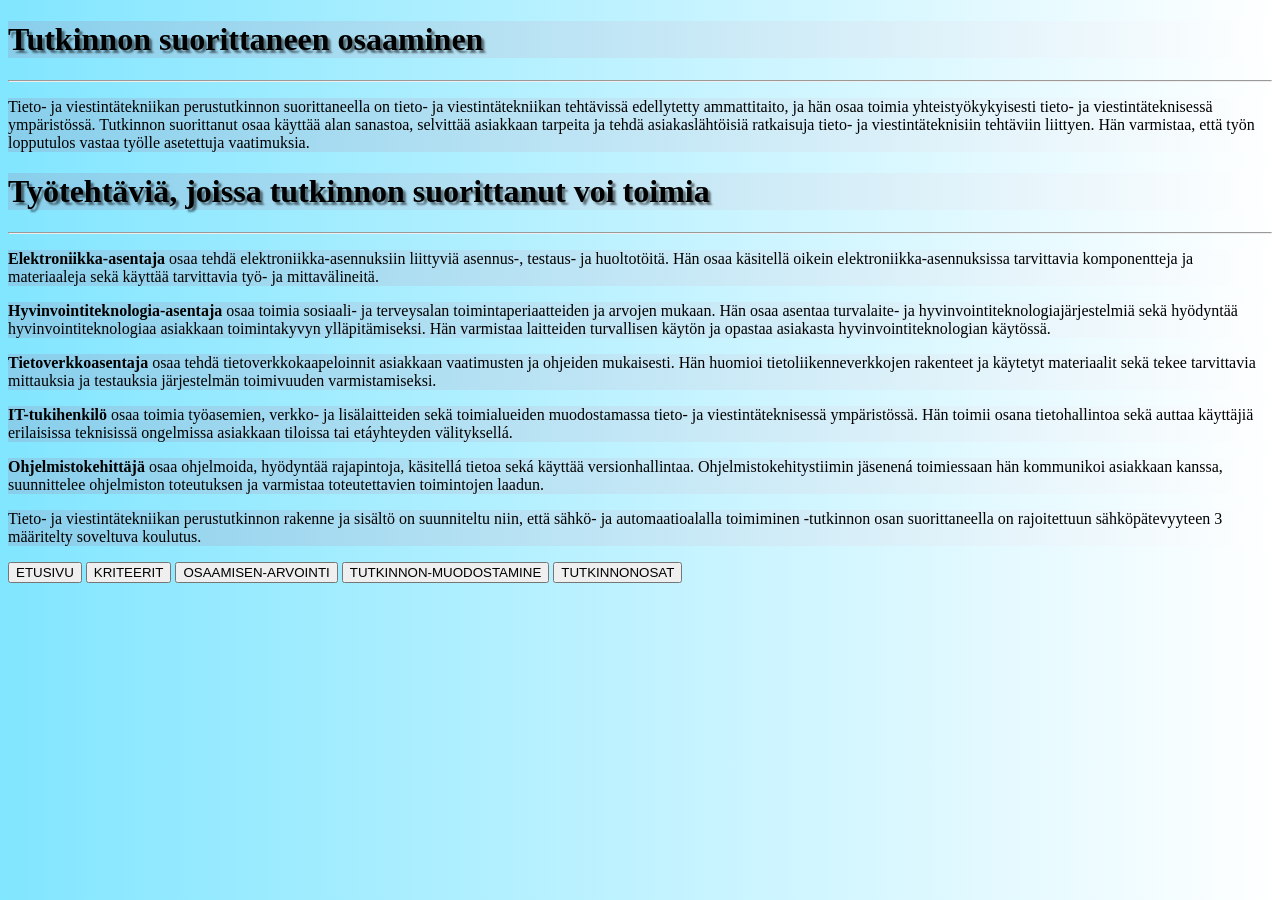
<file: index.html>
<!DOCTYPE html>
<html lang="en">
<head>
    <meta charset="UTF-8">
    <meta name="viewport" content="width=device-width, initial-scale=1.0">
    <meta name="viewport" content="width=device-width, initial-scale=1.0">
    <title>My website</title>
    <link rel="stylesheet" href="style.css">
    <link rel="preconnect" href="https://fonts.googleapis.com">
    <link rel="preconnect" href="https://fonts.gstatic.com" crossorigin>
    <link href="https://fonts.googleapis.com/css2?family=Arimo:ital,wght@0,400..700;1,400..700&display=swap" rel="stylesheet">
</head>
<body>

    <h1>Tutkinnon suorittaneen osaaminen</h1>
    <hr>
    <p>Tieto- ja viestintätekniikan perustutkinnon suorittaneella on tieto- ja viestintätekniikan tehtävissä edellytetty ammattitaito, ja hän osaa toimia yhteistyökykyisesti tieto- ja viestintäteknisessä ympäristössä. Tutkinnon suorittanut osaa käyttää alan sanastoa, selvittää asiakkaan tarpeita ja tehdä asiakaslähtöisiä ratkaisuja tieto- ja viestintäteknisiin tehtäviin liittyen. Hän varmistaa, että työn lopputulos vastaa työlle asetettuja vaatimuksia.</p>

    <h1>Työtehtäviä, joissa tutkinnon suorittanut voi toimia</h1>
    <hr>
    <p><b>Elektroniikka-asentaja</b> osaa tehdä elektroniikka-asennuksiin liittyviä asennus-, testaus- ja huoltotöitä. Hän osaa käsitellä oikein elektroniikka-asennuksissa tarvittavia komponentteja ja materiaaleja sekä käyttää tarvittavia työ- ja mittavälineitä.</p>
    <p><b>Hyvinvointiteknologia-asentaja</b> osaa toimia sosiaali- ja terveysalan toimintaperiaatteiden ja arvojen mukaan. Hän osaa asentaa turvalaite- ja hyvinvointiteknologiajärjestelmiä sekä hyödyntää hyvinvointiteknologiaa asiakkaan toimintakyvyn ylläpitämiseksi. Hän varmistaa laitteiden turvallisen käytön ja opastaa asiakasta hyvinvointiteknologian käytössä.</p>
    <p><b>Tietoverkkoasentaja</b> osaa tehdä tietoverkkokaapeloinnit asiakkaan vaatimusten ja ohjeiden mukaisesti. Hän huomioi tietoliikenneverkkojen rakenteet ja käytetyt materiaalit sekä tekee tarvittavia mittauksia ja testauksia järjestelmän toimivuuden varmistamiseksi.</p>
    <p><b>IT-tukihenkilö</b> osaa toimia työasemien, verkko- ja lisälaitteiden sekä toimialueiden muodostamassa tieto- ja viestintäteknisessä ympäristössä. Hän toimii osana tietohallintoa sekä auttaa käyttäjiä erilaisissa teknisissä ongelmissa asiakkaan tiloissa tai etáyhteyden välityksellá.</p>
    <p><b>Ohjelmistokehittäjä</b> osaa ohjelmoida, hyödyntää rajapintoja, käsitellá tietoa seká käyttää versionhallintaa. Ohjelmistokehitystiimin jäsenená toimiessaan hän kommunikoi asiakkaan kanssa, suunnittelee ohjelmiston toteutuksen ja varmistaa toteutettavien toimintojen laadun.</p>
    <p>Tieto- ja viestintätekniikan perustutkinnon rakenne ja sisältö on suunniteltu niin, että sähkö- ja automaatioalalla toimiminen -tutkinnon osan suorittaneella on rajoitettuun sähköpätevyyteen 3 määritelty soveltuva koulutus.</p>
    <button onclick="window.location.href='index.html'">ETUSIVU</button>
    <button onclick="window.location.href='kriteerit.html'">KRITEERIT</button>
    <button onclick="window.location.href='osaamisen-arviointi.html'">OSAAMISEN-ARVOINTI</button>
    <button onclick="window.location.href='tutkinnon-muodostuminen.html'">TUTKINNON-MUODOSTAMINE</button>
    <button onclick="window.location.href='tutkinnonosat.html'">TUTKINNONOSAT</button>

</body>
</html>
</file>
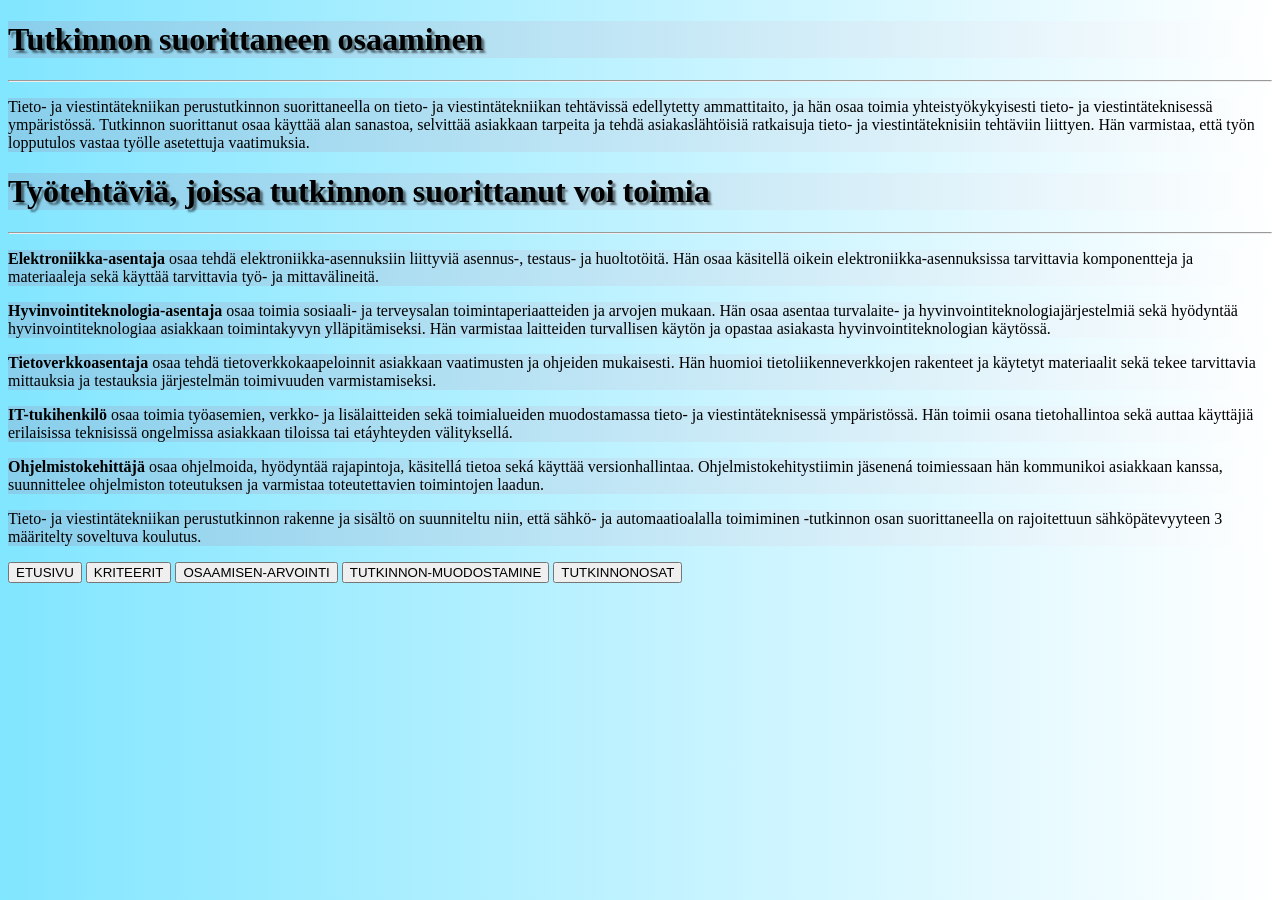
<file: etusivu.html>
<!DOCTYPE html>
<html lang="en">
<head>
    <meta charset="UTF-8">
    <meta name="viewport" content="width=device-width, initial-scale=1.0">
    <meta name="viewport" content="width=device-width, initial-scale=1.0">
    <title>My website</title>
    <link rel="stylesheet" href="style.css">
    <link rel="preconnect" href="https://fonts.googleapis.com">
    <link rel="preconnect" href="https://fonts.gstatic.com" crossorigin>
    <link href="https://fonts.googleapis.com/css2?family=Arimo:ital,wght@0,400..700;1,400..700&display=swap" rel="stylesheet">
</head>
<body>

    <h1>Tutkinnon suorittaneen osaaminen</h1>
    <hr>
    <p>Tieto- ja viestintätekniikan perustutkinnon suorittaneella on tieto- ja viestintätekniikan tehtävissä edellytetty ammattitaito, ja hän osaa toimia yhteistyökykyisesti tieto- ja viestintäteknisessä ympäristössä. Tutkinnon suorittanut osaa käyttää alan sanastoa, selvittää asiakkaan tarpeita ja tehdä asiakaslähtöisiä ratkaisuja tieto- ja viestintäteknisiin tehtäviin liittyen. Hän varmistaa, että työn lopputulos vastaa työlle asetettuja vaatimuksia.</p>

    <h1>Työtehtäviä, joissa tutkinnon suorittanut voi toimia</h1>
    <hr>
    <p><b>Elektroniikka-asentaja</b> osaa tehdä elektroniikka-asennuksiin liittyviä asennus-, testaus- ja huoltotöitä. Hän osaa käsitellä oikein elektroniikka-asennuksissa tarvittavia komponentteja ja materiaaleja sekä käyttää tarvittavia työ- ja mittavälineitä.</p>
    <p><b>Hyvinvointiteknologia-asentaja</b> osaa toimia sosiaali- ja terveysalan toimintaperiaatteiden ja arvojen mukaan. Hän osaa asentaa turvalaite- ja hyvinvointiteknologiajärjestelmiä sekä hyödyntää hyvinvointiteknologiaa asiakkaan toimintakyvyn ylläpitämiseksi. Hän varmistaa laitteiden turvallisen käytön ja opastaa asiakasta hyvinvointiteknologian käytössä.</p>
    <p><b>Tietoverkkoasentaja</b> osaa tehdä tietoverkkokaapeloinnit asiakkaan vaatimusten ja ohjeiden mukaisesti. Hän huomioi tietoliikenneverkkojen rakenteet ja käytetyt materiaalit sekä tekee tarvittavia mittauksia ja testauksia järjestelmän toimivuuden varmistamiseksi.</p>
    <p><b>IT-tukihenkilö</b> osaa toimia työasemien, verkko- ja lisälaitteiden sekä toimialueiden muodostamassa tieto- ja viestintäteknisessä ympäristössä. Hän toimii osana tietohallintoa sekä auttaa käyttäjiä erilaisissa teknisissä ongelmissa asiakkaan tiloissa tai etáyhteyden välityksellá.</p>
    <p><b>Ohjelmistokehittäjä</b> osaa ohjelmoida, hyödyntää rajapintoja, käsitellá tietoa seká käyttää versionhallintaa. Ohjelmistokehitystiimin jäsenená toimiessaan hän kommunikoi asiakkaan kanssa, suunnittelee ohjelmiston toteutuksen ja varmistaa toteutettavien toimintojen laadun.</p>
    <p>Tieto- ja viestintätekniikan perustutkinnon rakenne ja sisältö on suunniteltu niin, että sähkö- ja automaatioalalla toimiminen -tutkinnon osan suorittaneella on rajoitettuun sähköpätevyyteen 3 määritelty soveltuva koulutus.</p>
    <button onclick="window.location.href='etusivu.html'">ETUSIVU</button>
    <button onclick="window.location.href='kriteerit.html'">KRITEERIT</button>
    <button onclick="window.location.href='osaamisen-arviointi.html'">OSAAMISEN-ARVOINTI</button>
    <button onclick="window.location.href='tutkinnon-muodostuminen.html'">TUTKINNON-MUODOSTAMINE</button>
    <button onclick="window.location.href='tutkinnonosat.html'">TUTKINNONOSAT</button>

</body>
</html>
</file>
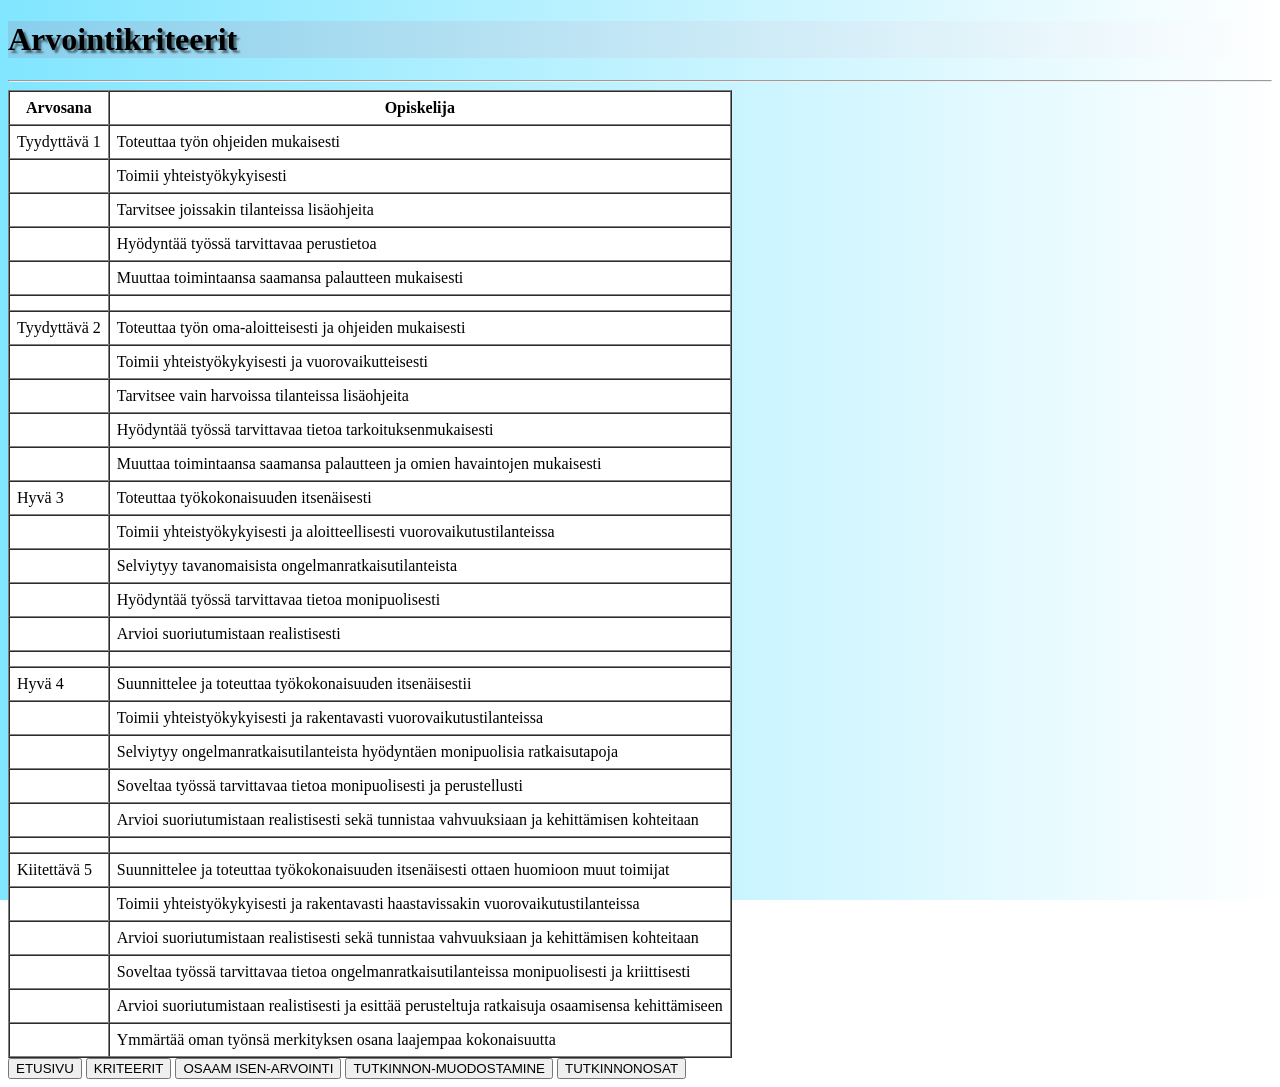
<file: kriteerit.html>
<!DOCTYPE html>
<html lang="en">
<head>
 <meta charset="UTF-8">
    <meta name="viewport" content="width=device-width, initial-scale=1.0">
    <meta name="viewport" content="width=device-width, initial-scale=1.0">
    <title>My website</title>
    <link rel="stylesheet" href="style.css">
    <link rel="preconnect" href="https://fonts.googleapis.com">
    <link rel="preconnect" href="https://fonts.gstatic.com" crossorigin>
    <link href="https://fonts.googleapis.com/css2?family=Arimo:ital,wght@0,400..700;1,400..700&display=swap" rel="stylesheet">
</head>
<body>
    <h1>Arvointikriteerit</h1>
    <hr>
    <table bgcolor ="lightgrey" border="1" cellpadding="7" cellspacing="0"> 
        <tr bgcolor="white">
            <th>Arvosana</th>
            <th>Opiskelija</th>
        </tr>
        <tr bgcolor="white">
            <td>Tyydyttävä 1</td>
            <td>Toteuttaa työn ohjeiden mukaisesti</td>
        </tr>
        <tr bgcolor="white">
            <td></td>
            <td>Toimii yhteistyökykyisesti</td>
        </tr>
        <tr bgcolor="white">
            <td></td>
            <td>Tarvitsee joissakin tilanteissa lisäohjeita</td>
        </tr>
        <tr bgcolor="white">
            <td></td>
            <td>Hyödyntää työssä tarvittavaa perustietoa</td>
        </tr>
        <tr bgcolor="white">
            <td></td>
            <td>Muuttaa toimintaansa saamansa palautteen mukaisesti</td>
        </tr>
        <tr bgcolor="white">
            <th></th>
            <th></th>
        </tr>
        <tr bgcolor="white">
            <td>Tyydyttävä 2</td>
            <td>Toteuttaa työn oma-aloitteisesti ja ohjeiden mukaisesti</td>
        </tr>
        <tr bgcolor="white">
            <td></td>
            <td>Toimii yhteistyökykyisesti ja vuorovaikutteisesti</td>
        </tr>
        <tr bgcolor="white">
            <td></td>
            <td>Tarvitsee vain harvoissa tilanteissa lisäohjeita</td>
        </tr>
        <tr bgcolor="white">
            <td></td>
            <td>Hyödyntää työssä tarvittavaa tietoa tarkoituksenmukaisesti</td>
        </tr>
        <tr bgcolor="white">
            <td></td>
            <td>Muuttaa toimintaansa saamansa palautteen ja omien havaintojen mukaisesti</td>
        </tr>
        <tr bgcolor="white">
            <td>Hyvä 3</td>
            <td>Toteuttaa työkokonaisuuden itsenäisesti</td>
        </tr>
        <tr bgcolor="white">
            <td></td>
            <td>Toimii yhteistyökykyisesti ja aloitteellisesti vuorovaikutustilanteissa</td>
        </tr>
        <tr bgcolor="white">
            <td></td>
            <td>Selviytyy tavanomaisista ongelmanratkaisutilanteista</td>
        </tr>
        <tr bgcolor="white">
            <td></td>
            <td>Hyödyntää työssä tarvittavaa tietoa monipuolisesti</td>
        </tr>
        <tr bgcolor="white">
            <td></td>
            <td>Arvioi suoriutumistaan realistisesti</td>
        </tr>
        <tr bgcolor="white">
            <th></th>
            <th></th>
        </tr>
        <tr bgcolor="white">
            <td>Hyvä 4</td>
            <td>Suunnittelee ja toteuttaa työkokonaisuuden itsenäisestii</td>
        </tr>
        <tr bgcolor="white">
            <td></td>
            <td>Toimii yhteistyökykyisesti ja rakentavasti vuorovaikutustilanteissa</td>
        </tr>
        <tr bgcolor="white">
            <td></td>
            <td>Selviytyy ongelmanratkaisutilanteista hyödyntäen monipuolisia ratkaisutapoja</td>
        </tr>
        <tr bgcolor="white">
            <td></td>
            <td>Soveltaa työssä tarvittavaa tietoa monipuolisesti ja perustellusti</td>
        </tr>
        <tr bgcolor="white">
            <td></td>
            <td>Arvioi suoriutumistaan realistisesti sekä tunnistaa vahvuuksiaan ja kehittämisen kohteitaan</td>
        </tr>
        <tr bgcolor="white">
            <th></th>
            <th></th>
        </tr>
         <tr bgcolor="white">
            <td>Kiitettävä 5</td>
            <td>	Suunnittelee ja toteuttaa työkokonaisuuden itsenäisesti ottaen huomioon muut toimijat</td>
        </tr>
        <tr bgcolor="white">
            <td></td>
            <td>	Toimii yhteistyökykyisesti ja rakentavasti haastavissakin vuorovaikutustilanteissa</td>
        </tr>
        <tr bgcolor="white">
            <td></td>
            <td>	Arvioi suoriutumistaan realistisesti sekä tunnistaa vahvuuksiaan ja kehittämisen kohteitaan</td>
        </tr>
        <tr bgcolor="white">
            <td></td>
            <td>	Soveltaa työssä tarvittavaa tietoa ongelmanratkaisutilanteissa monipuolisesti ja kriittisesti</td>
        </tr>
        <tr bgcolor="white">
            <td></td>
            <td>	Arvioi suoriutumistaan realistisesti ja esittää perusteltuja ratkaisuja osaamisensa kehittämiseen</td>
        </tr>
        <tr bgcolor="white">
            <td></td>
            <td>Ymmärtää oman työnsä merkityksen osana laajempaa kokonaisuutta</td>
        </tr>
    </table>
    <button onclick="window.location.href='index.html'">ETUSIVU</button>
    <button onclick="window.location.href='kriteerit.html'">KRITEERIT</button>
    <button onclick="window.location.href='osaamisen-arviointi.html'">OSAAM ISEN-ARVOINTI</button>
    <button onclick="window.location.href='tutkinnon-muodostuminen.html'">TUTKINNON-MUODOSTAMINE</button>
    <button onclick="window.location.href='tutkinnonosat.html'">TUTKINNONOSAT</button>
</body>
</html>
</file>
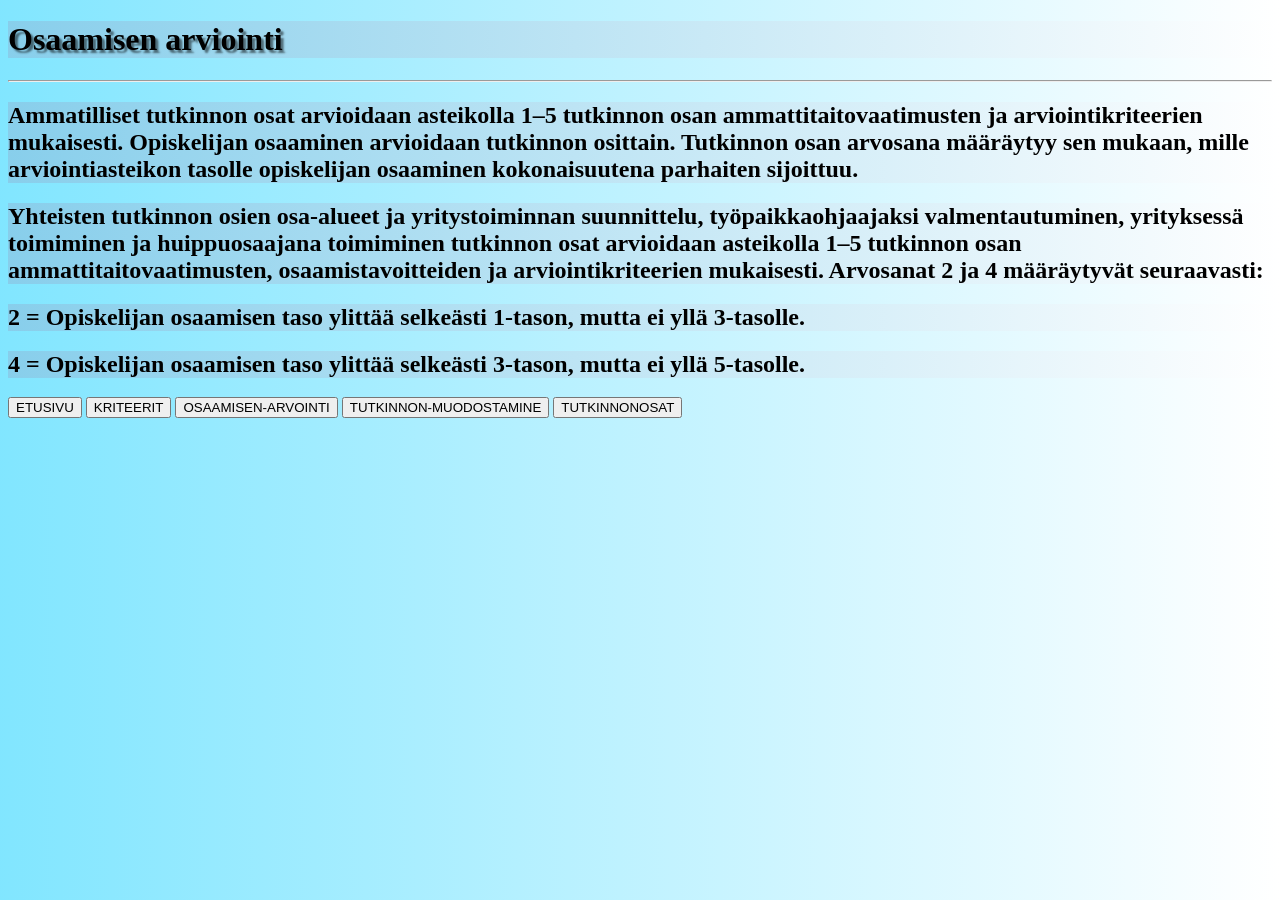
<file: Osaamisen-arviointi.html>
<!DOCTYPE html>
<html lang="en">
<head>
<meta charset="UTF-8">
    <meta name="viewport" content="width=device-width, initial-scale=1.0">
    <meta name="viewport" content="width=device-width, initial-scale=1.0">
    <title>My website</title>
    <link rel="stylesheet" href="style.css">
    <link rel="preconnect" href="https://fonts.googleapis.com">
    <link rel="preconnect" href="https://fonts.gstatic.com" crossorigin>
    <link href="https://fonts.googleapis.com/css2?family=Arimo:ital,wght@0,400..700;1,400..700&display=swap" rel="stylesheet">
</head>
<body>
    <h1>Osaamisen arviointi</h1>
    <hr>
    <h2>Ammatilliset tutkinnon osat arvioidaan asteikolla 1–5 tutkinnon osan ammattitaitovaatimusten ja arviointikriteerien mukaisesti. Opiskelijan osaaminen arvioidaan tutkinnon osittain. Tutkinnon osan arvosana määräytyy sen mukaan, mille arviointiasteikon tasolle opiskelijan osaaminen kokonaisuutena parhaiten sijoittuu.</h2>
    <h2>Yhteisten tutkinnon osien osa-alueet ja yritystoiminnan suunnittelu, työpaikkaohjaajaksi valmentautuminen, yrityksessä toimiminen ja huippuosaajana toimiminen tutkinnon osat arvioidaan asteikolla 1–5 tutkinnon osan ammattitaitovaatimusten, osaamistavoitteiden ja arviointikriteerien mukaisesti. Arvosanat 2 ja 4 määräytyvät seuraavasti:</h2>
    <h2>2 = Opiskelijan osaamisen taso ylittää selkeästi 1-tason, mutta ei yllä 3-tasolle.</h2>
    <h2>4 = Opiskelijan osaamisen taso ylittää selkeästi 3-tason, mutta ei yllä 5-tasolle.</h2>
    <button onclick="window.location.href='index.html'">ETUSIVU</button>
    <button onclick="window.location.href='kriteerit.html'">KRITEERIT</button>
    <button onclick="window.location.href='osaamisen-arviointi.html'">OSAAMISEN-ARVOINTI</button>
    <button onclick="window.location.href='tutkinnon-muodostuminen.html'">TUTKINNON-MUODOSTAMINE</button>
    <button onclick="window.location.href='tutkinnonosat.html'">TUTKINNONOSAT</button>
</body>
</html>
</file>
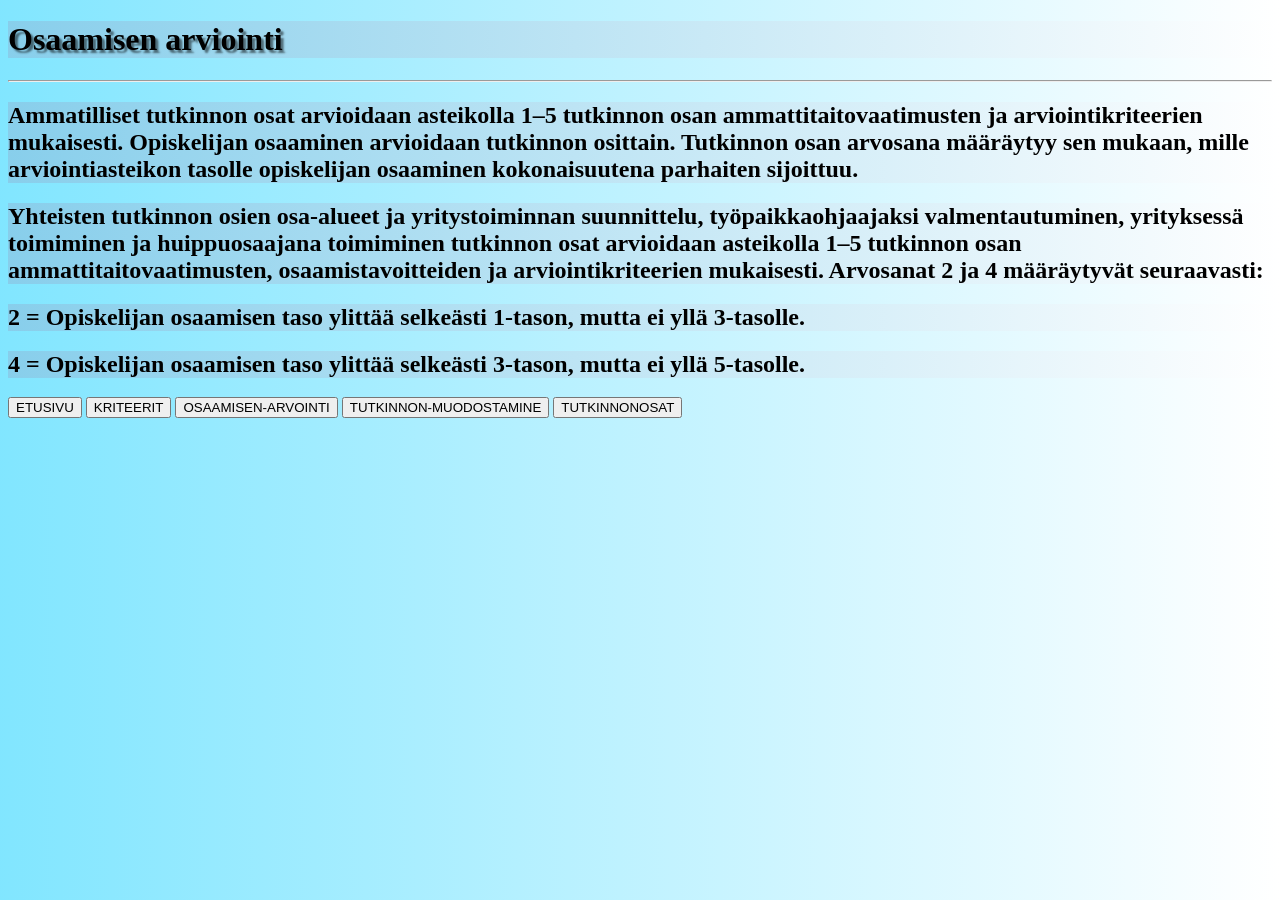
<file: osaamisen-arviointi.html>
<!DOCTYPE html>
<html lang="en">
<head>
<meta charset="UTF-8">
    <meta name="viewport" content="width=device-width, initial-scale=1.0">
    <meta name="viewport" content="width=device-width, initial-scale=1.0">
    <title>My website</title>
    <link rel="stylesheet" href="style.css">
    <link rel="preconnect" href="https://fonts.googleapis.com">
    <link rel="preconnect" href="https://fonts.gstatic.com" crossorigin>
    <link href="https://fonts.googleapis.com/css2?family=Arimo:ital,wght@0,400..700;1,400..700&display=swap" rel="stylesheet">
</head>
<body>
    <h1>Osaamisen arviointi</h1>
    <hr>
    <h2>Ammatilliset tutkinnon osat arvioidaan asteikolla 1–5 tutkinnon osan ammattitaitovaatimusten ja arviointikriteerien mukaisesti. Opiskelijan osaaminen arvioidaan tutkinnon osittain. Tutkinnon osan arvosana määräytyy sen mukaan, mille arviointiasteikon tasolle opiskelijan osaaminen kokonaisuutena parhaiten sijoittuu.</h2>
    <h2>Yhteisten tutkinnon osien osa-alueet ja yritystoiminnan suunnittelu, työpaikkaohjaajaksi valmentautuminen, yrityksessä toimiminen ja huippuosaajana toimiminen tutkinnon osat arvioidaan asteikolla 1–5 tutkinnon osan ammattitaitovaatimusten, osaamistavoitteiden ja arviointikriteerien mukaisesti. Arvosanat 2 ja 4 määräytyvät seuraavasti:</h2>
    <h2>2 = Opiskelijan osaamisen taso ylittää selkeästi 1-tason, mutta ei yllä 3-tasolle.</h2>
    <h2>4 = Opiskelijan osaamisen taso ylittää selkeästi 3-tason, mutta ei yllä 5-tasolle.</h2>
    <button onclick="window.location.href='index.html'">ETUSIVU</button>
    <button onclick="window.location.href='kriteerit.html'">KRITEERIT</button>
    <button onclick="window.location.href='osaamisen-arviointi.html'">OSAAMISEN-ARVOINTI</button>
    <button onclick="window.location.href='tutkinnon-muodostuminen.html'">TUTKINNON-MUODOSTAMINE</button>
    <button onclick="window.location.href='tutkinnonosat.html'">TUTKINNONOSAT</button>
</body>
</html>
</file>
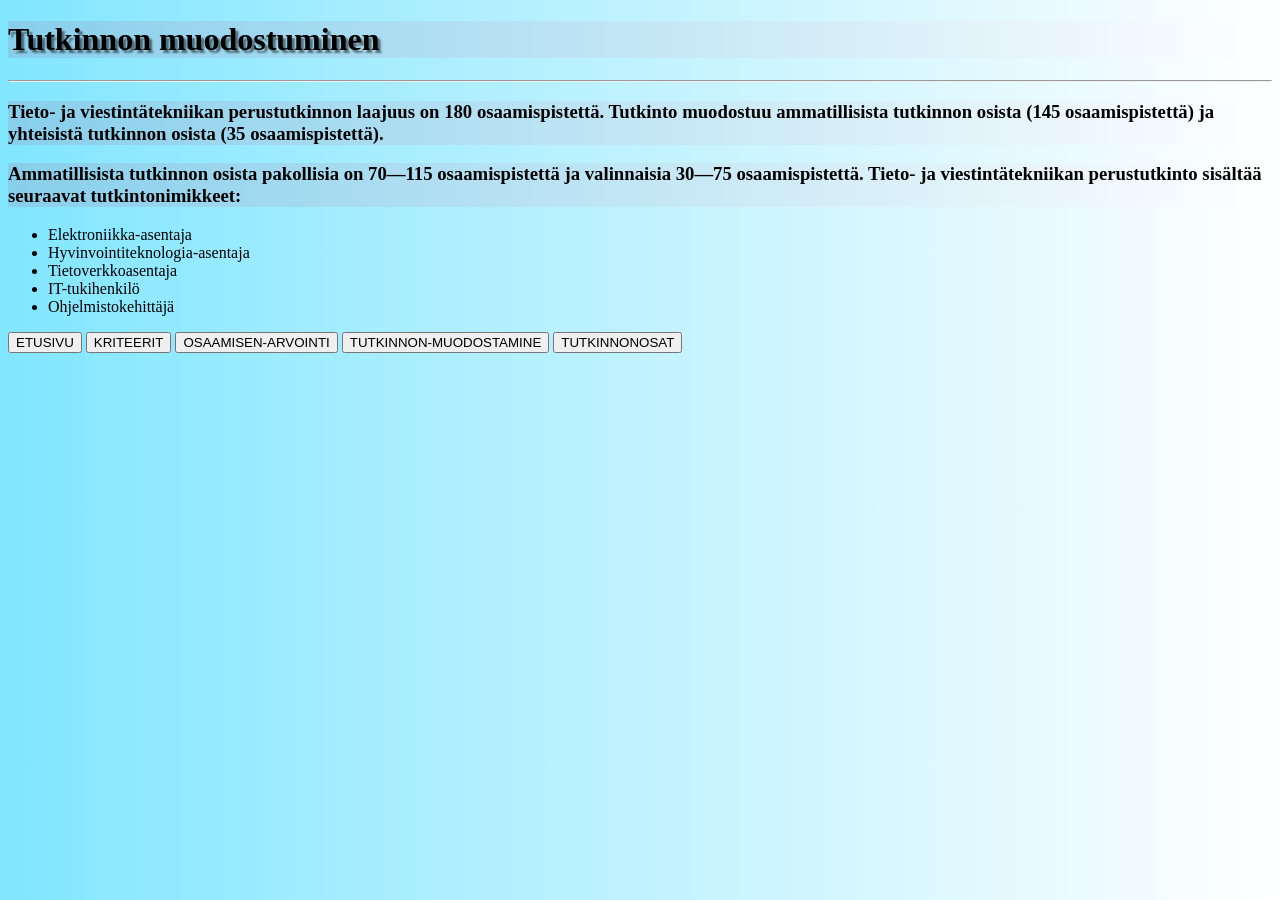
<file: tutkinnon-muodostuminen.html>
<!DOCTYPE html>
<html lang="en">
<head>
    <meta charset="UTF-8">
    <meta name="viewport" content="width=device-width, initial-scale=1.0">
    <meta name="viewport" content="width=device-width, initial-scale=1.0">
    <title>My website</title>
    <link rel="stylesheet" href="style.css">
    <link rel="preconnect" href="https://fonts.googleapis.com">
    <link rel="preconnect" href="https://fonts.gstatic.com" crossorigin>
    <link href="https://fonts.googleapis.com/css2?family=Arimo:ital,wght@0,400..700;1,400..700&display=swap" rel="stylesheet">
</head>
<body>
    <h1>Tutkinnon muodostuminen</h1>
        <hr>
    <h3>Tieto- ja viestintätekniikan perustutkinnon laajuus on 180 osaamispistettä. Tutkinto muodostuu ammatillisista tutkinnon osista (145 osaamispistettä) ja yhteisistä tutkinnon osista (35 osaamispistettä).</h3>
    <h3>Ammatillisista tutkinnon osista pakollisia on 70—115 osaamispistettä ja valinnaisia 30—75 osaamispistettä. Tieto- ja viestintätekniikan perustutkinto sisältää seuraavat tutkintonimikkeet:</h3>
        <ul>
            <li>Elektroniikka-asentaja</li>
            <li>Hyvinvointiteknologia-asentaja</li>
            <li>Tietoverkkoasentaja</li>
            <li>IT-tukihenkilö</li>
            <li>Ohjelmistokehittäjä</li>
        </ul>
    <button onclick="window.location.href='index.html'">ETUSIVU</button>
    <button onclick="window.location.href='kriteerit.html'">KRITEERIT</button>
    <button onclick="window.location.href='osaamisen-arviointi.html'">OSAAMISEN-ARVOINTI</button>
    <button onclick="window.location.href='tutkinnon-muodostuminen.html'">TUTKINNON-MUODOSTAMINE</button>
    <button onclick="window.location.href='tutkinnonosat.html'">TUTKINNONOSAT</button>
</body>
</file>
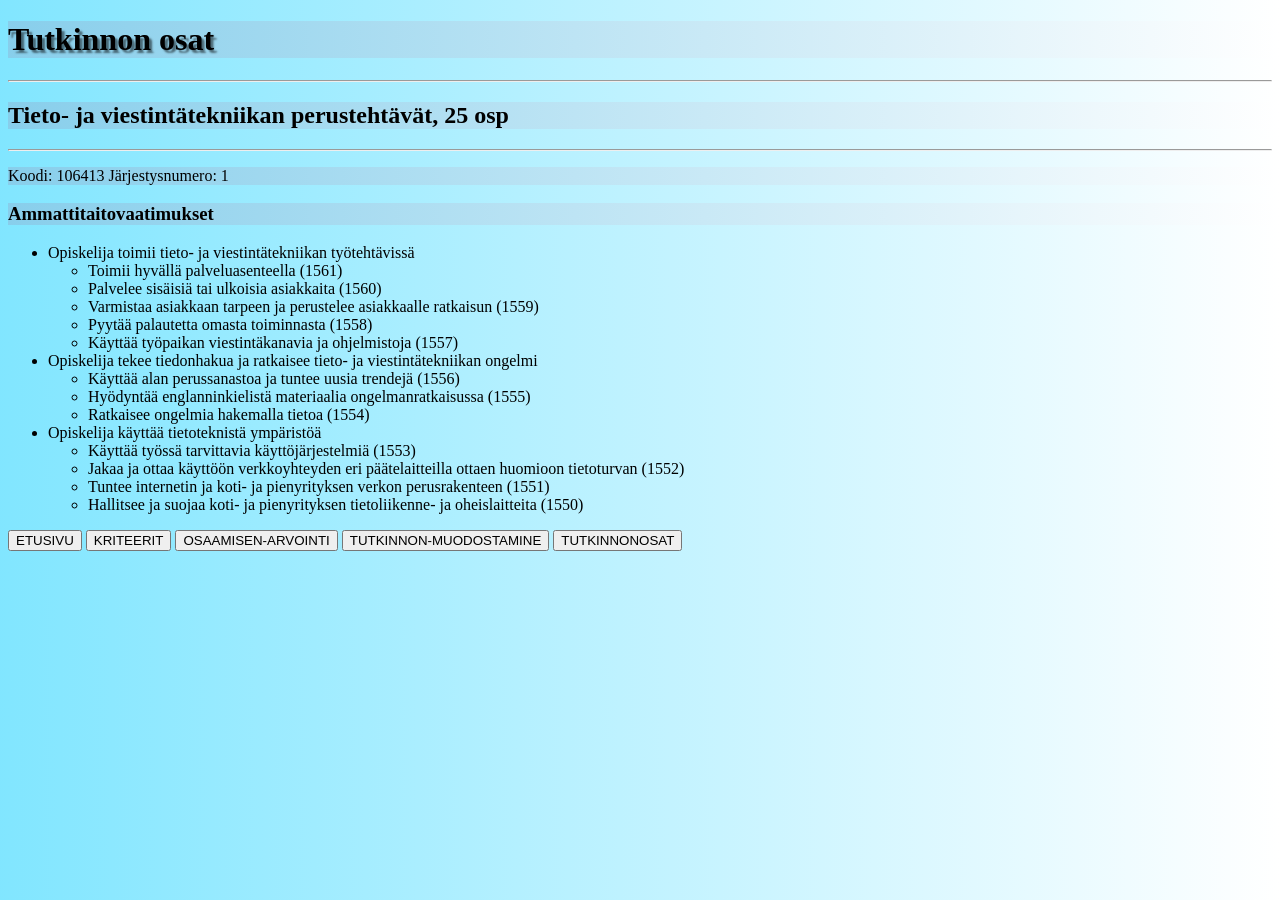
<file: tutkinnonosat.html>
<!DOCTYPE html>
<html lang="en">
<head>
    <meta charset="UTF-8">
    <meta name="viewport" content="width=device-width, initial-scale=1.0">
    <meta name="viewport" content="width=device-width, initial-scale=1.0">
    <title>My website</title>
    <link rel="stylesheet" href="style.css">
    <link rel="preconnect" href="https://fonts.googleapis.com">
    <link rel="preconnect" href="https://fonts.gstatic.com" crossorigin>
    <link href="https://fonts.googleapis.com/css2?family=Arimo:ital,wght@0,400..700;1,400..700&display=swap" rel="stylesheet">
</head>
<body>
    <h1>Tutkinnon osat</h1>
        <hr>
    <h2>Tieto- ja viestintätekniikan perustehtävät, 25 osp</h2>
        <hr>
            <p>Koodi: 106413 Järjestysnumero: 1</p>
    <h3>Ammattitaitovaatimukset</h3>
        <ul>
            <li>
                Opiskelija toimii tieto- ja viestintätekniikan työtehtävissä
            <ul>
                <li>Toimii hyvällä palveluasenteella (1561)</li>
                <li>Palvelee sisäisiä tai ulkoisia asiakkaita (1560)</li>
                <li>Varmistaa asiakkaan tarpeen ja perustelee asiakkaalle ratkaisun (1559)</li>
                <li>Pyytää palautetta omasta toiminnasta (1558)</li>
                <li>Käyttää työpaikan viestintäkanavia ja ohjelmistoja (1557)</li>
            </ul>
            <li>Opiskelija tekee tiedonhakua ja ratkaisee tieto- ja viestintätekniikan ongelmi</li>
                <ul>
                    <li>Käyttää alan perussanastoa ja tuntee uusia trendejä (1556)</li>
                    <li>Hyödyntää englanninkielistä materiaalia ongelmanratkaisussa (1555)</li>
                    <li>Ratkaisee ongelmia hakemalla tietoa (1554)</li>
                </ul>
                <li>Opiskelija käyttää tietoteknistä ympäristöä </li>
                <ul> 
                    <li>Käyttää työssä tarvittavia käyttöjärjestelmiä (1553) </li>
                    <li>Jakaa ja ottaa käyttöön verkkoyhteyden eri päätelaitteilla ottaen huomioon tietoturvan (1552) </li>
                    <li>Tuntee internetin ja koti- ja pienyrityksen verkon perusrakenteen (1551) </li>
                    <li>Hallitsee ja suojaa koti- ja pienyrityksen tietoliikenne- ja oheislaitteita (1550) </li>
                </ul>
            </li>
        </ul>
    <button onclick="window.location.href='index.html'">ETUSIVU</button>
    <button onclick="window.location.href='kriteerit.html'">KRITEERIT</button>
    <button onclick="window.location.href='osaamisen-arviointi.html'">OSAAMISEN-ARVOINTI</button>
    <button onclick="window.location.href='tutkinnon-muodostuminen.html'">TUTKINNON-MUODOSTAMINE</button>
    <button onclick="window.location.href='tutkinnonosat.html'">TUTKINNONOSAT</button>
</body>
</html>
</file>
<file: style.css>
body{
    background: linear-gradient(to right, rgba(0, 204, 255, 0.493), white);
    background-size: cover;
    background-position: center;
    background-repeat: no-repeat;
    background-attachment: fixed;
}
h1{
    text-shadow: 3px 3px 2px rgba(0, 0, 0, 0.5);
    background: linear-gradient(to right, skyblue, white);
    background-repeat: no-repeat;
    background-attachment: fixed;
}
h2{
    background: linear-gradient(to right, skyblue, white);
    background-repeat: no-repeat;
    background-attachment: fixed;
}
h3{
    background: linear-gradient(to right, skyblue, white);
    background-repeat: no-repeat;
    background-attachment: fixed;
}
p{
    background: linear-gradient(to right, skyblue, white);
    background-repeat: no-repeat;
    background-attachment: fixed; 
}
</file>
